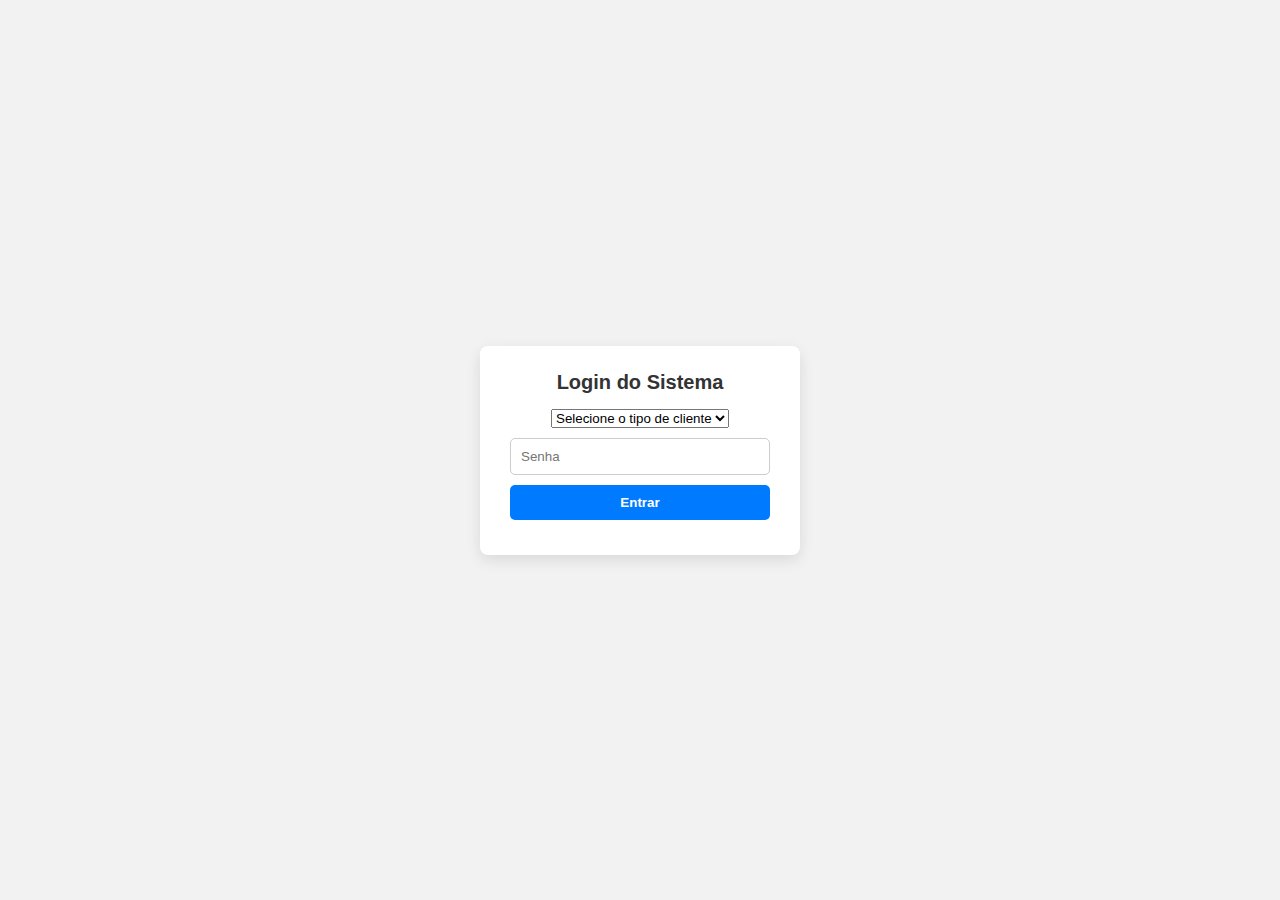
<file: CA-A_ERROS_HTML_CSS_JS-main/index.html>
<!DOCTYPE html>
<html lang="en">
<head>
    <meta charset="UTF-8">
    <title>Sistema de Senhas</title>
    <link rel="stylesheet" href="style.css">
</head>
<body>

<div class="container">
    <h1>Login do Sistema</h1>

    <select id="usuario">
        <option value="0">Selecione o tipo de cliente</option>
        <option value="1">Usuário</option> 
        <option value="2">Funcionário</option>
        <option value="3">Aposentado</option>
    </select>
    <input type="password" id="inpSenha" placeholder="Senha">

    <button onclick="senha()">Entrar</button>

    <p id="pMensagem" class="msg"></p>
</div>

</body>
<script src="script.js"></script>
</html>
</file>
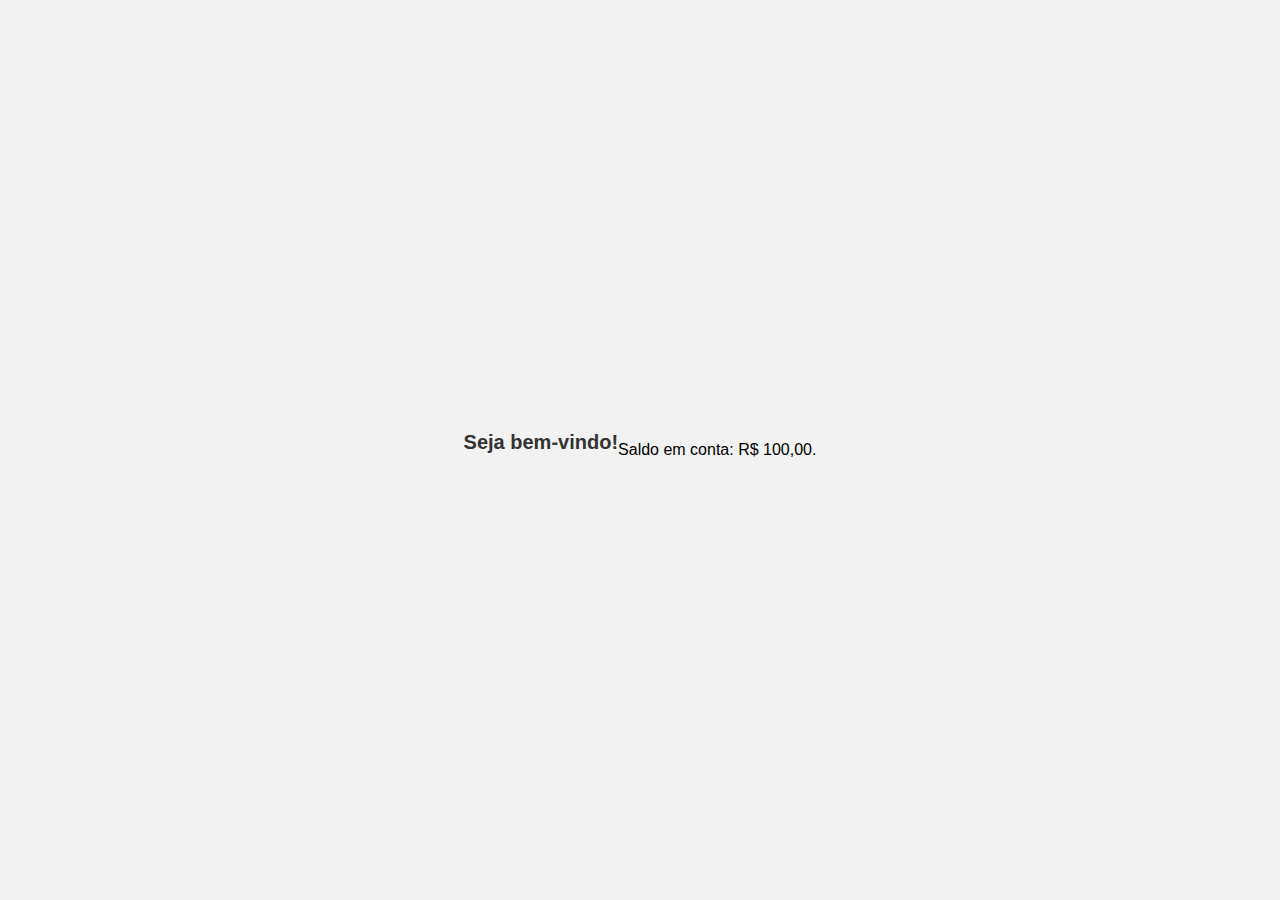
<file: CA-A_ERROS_HTML_CSS_JS-main/contaBancaria.html>
<!DOCTYPE html>
<html lang="en">
<head>
    <meta charset="UTF-8">
    <meta name="viewport" content="width=device-width, initial-scale=1.0">
    <title>Conta Bancária</title>
    <link rel="stylesheet" href="style.css">
</head>
<body>
    <h1>Seja bem-vindo!</h1>
    <p>Saldo em conta: R$ 100,00.</p>
</body>
<script src="script.js"></script>
</html>
</file>
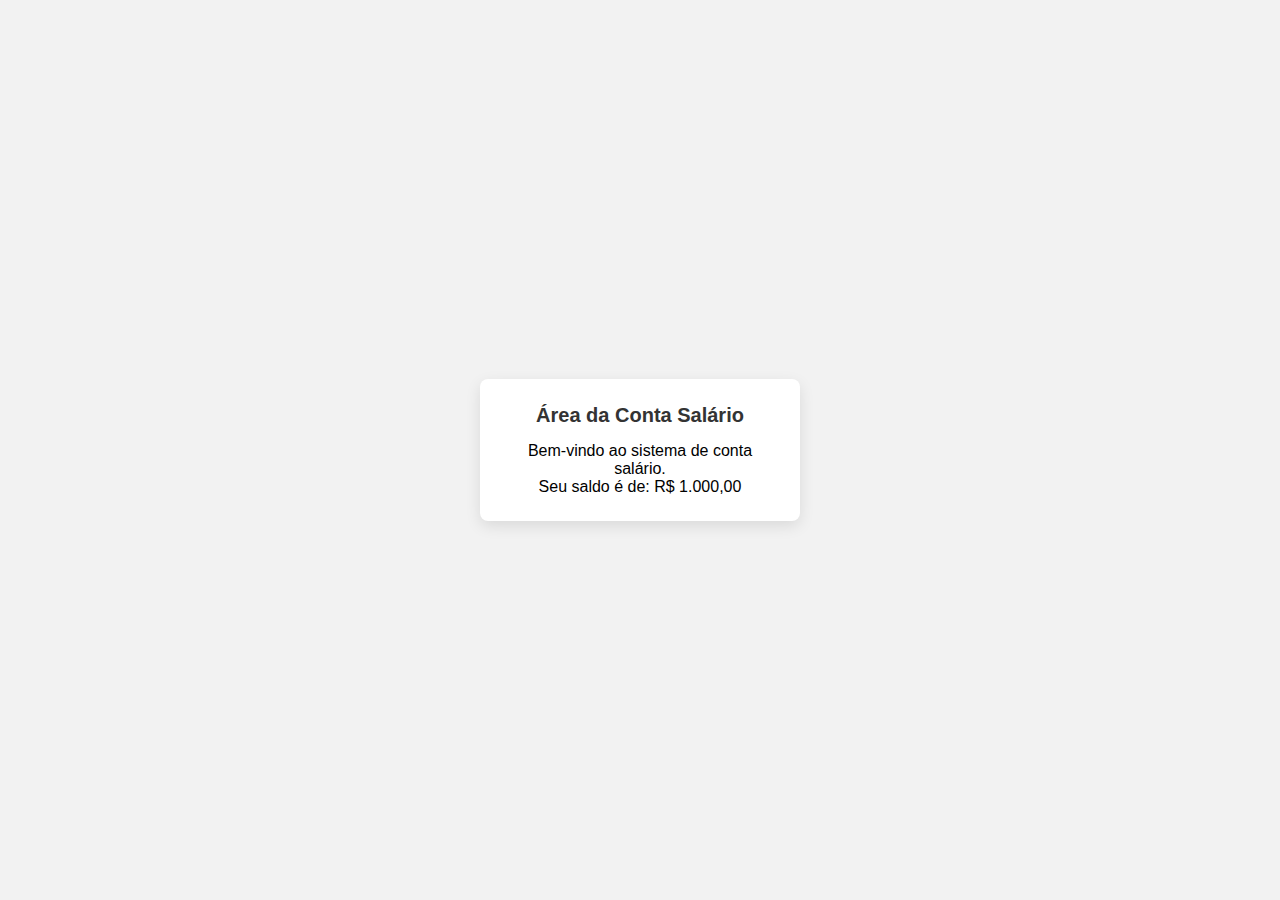
<file: CA-A_ERROS_HTML_CSS_JS-main/contaSalario.html>
<!DOCTYPE html>
<html lang="en">
<head>
    <meta charset="UTF-8">
    <title>Conta Salário</title>
    <link rel="stylesheet" href="style.css">
</head>
<body>
<div class="container">
    <h1>Área da Conta Salário</h1>
    <p>Bem-vindo ao sistema de conta salário.</p>
    <p>Seu saldo é de: R$ 1.000,00</p>
</div>
</body>
<script src="script.js"></script>
</html>
</file>
<file: CA-A_ERROS_HTML_CSS_JS-main/style.css>
* {
    margin: 0;
    padding: 0;
    box-sizing: border-box;
    font-family: Arial, sans-serif;
}

body {
    background: #f2f2f2;
    display: flex;
    justify-content: center;
    align-items: center;
    height: 100vh;
}

.container {
    background: #fff;
    padding: 25px 30px;
    border-radius: 8px;
    box-shadow: 0 5px 15px rgba(0,0,0,0.1);
    width: 320px;
    text-align: center;
}

h1 {
    font-size: 20px;
    margin-bottom: 15px;
    color: #333;
}

input, button {
    width: 100%;
    padding: 10px;
    margin-top: 10px;
    border-radius: 5px;
    border: 1px solid #ccc;
}

button {
    background: #007bff;
    color: white;
    border: none;
    cursor: pointer;
    font-weight: bold;
}

    button:hover {
        background: #0056b3;
    }

.msg {
    margin-top: 10px;
    font-size: 14px;
    color: red;
}
</file>
